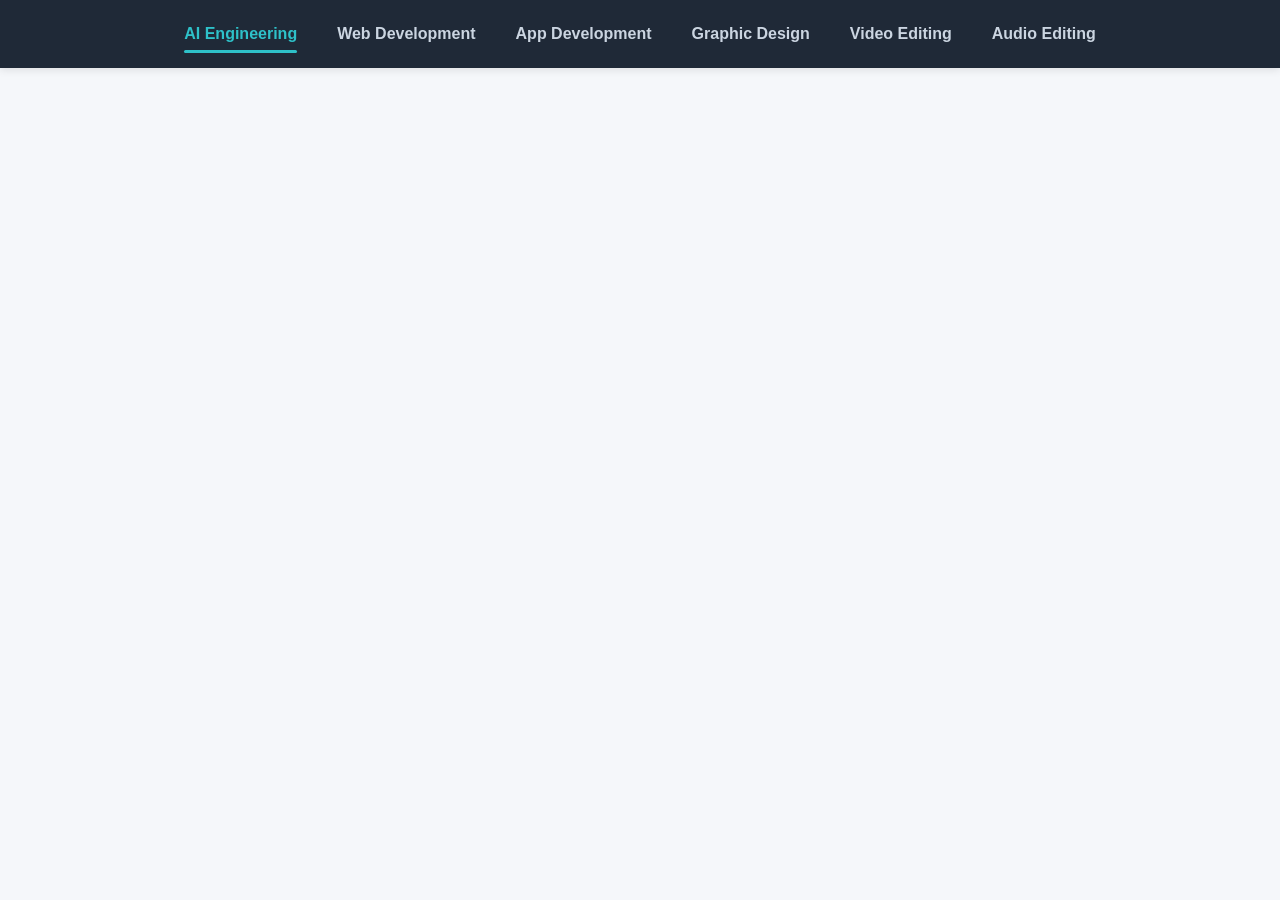
<file: indel3.html>
<!DOCTYPE html>
<html lang="bn">
<head>
  <meta charset="UTF-8" />
  <meta name="viewport" content="width=device-width, initial-scale=1" />
  <title>Modern Animated Navbar</title>
  <style>
    /* ফন্ট ও বডি স্টাইল */
    body {
      margin: 0;
      font-family: 'Segoe UI', Tahoma, Geneva, Verdana, sans-serif;
      background: #f5f7fa;
    }

    /* Navbar container */
    .navbar {
      background-color: #1f2937; /* ডার্ক গ্রে */
      display: flex;
      justify-content: center;
      padding: 15px 0;
      box-shadow: 0 2px 8px rgba(0,0,0,0.1);
      user-select: none;
    }

    /* Navbar লিঙ্ক স্টাইল */
    .navbar a {
      position: relative;
      color: #cbd5e1; /* হালকা ধূসর */
      text-decoration: none;
      font-weight: 600;
      margin: 0 20px;
      padding: 10px 0;
      font-size: 16px;
      transition: color 0.3s ease;
    }

    /* হোভার ইফেক্ট */
    .navbar a:hover {
      color: #2ec1c9;
    }

    /* Active লিঙ্কের জন্য */
    .navbar a.active {
      color: #2ec1c9;
      font-weight: 700;
    }

    /* নিচে বর্ডার এনিমেশন */
    .navbar a::after {
      content: "";
      position: absolute;
      width: 0;
      height: 3px;
      left: 50%;
      bottom: 0;
      background-color: #2ec1c9;
      transition: width 0.3s ease, left 0.3s ease;
      border-radius: 3px;
    }

    /* হোভার করলে নিচের বর্ডার বারবে */
    .navbar a:hover::after {
      width: 100%;
      left: 0;
    }

    /* Active লিঙ্কের বর্ডার */
    .navbar a.active::after {
      width: 100%;
      left: 0;
    }
  </style>
</head>
<body>

  <div class="navbar">
    <a href="#ai" class="active">AI Engineering</a>
    <a href="#web">Web Development</a>
    <a href="#app">App Development</a>
    <a href="#graphic">Graphic Design</a>
    <a href="#video">Video Editing</a>
    <a href="#audio">Audio Editing</a>
  </div>

  <script>
    const navLinks = document.querySelectorAll(".navbar a");

    navLinks.forEach(link => {
      link.addEventListener("click", function(event) {
        event.preventDefault();

        navLinks.forEach(lnk => lnk.classList.remove("active"));
        this.classList.add("active");

        const targetId = this.getAttribute("href").substring(1);
        const targetSection = document.getElementById(targetId);
        if(targetSection) {
          targetSection.scrollIntoView({behavior: "smooth"});
        }
      });
    });
  </script>

</body>
</html>
</file>
